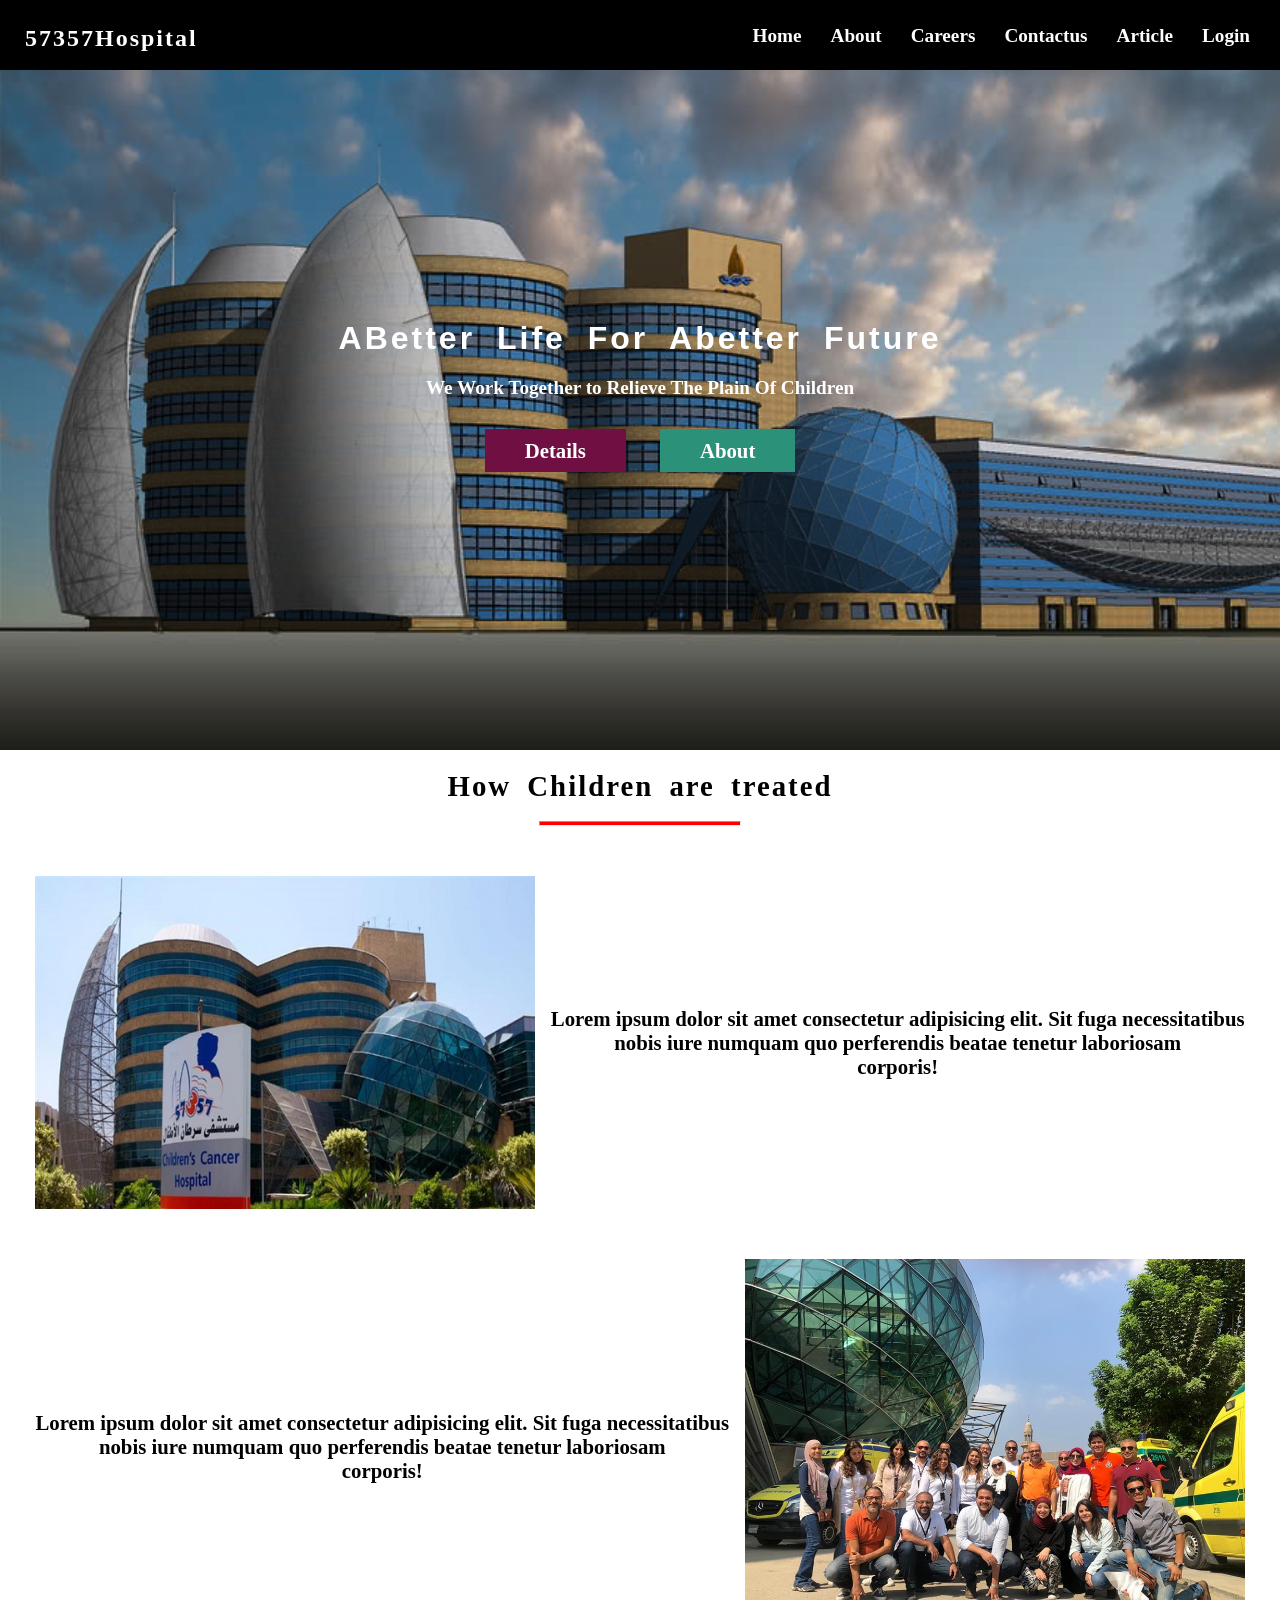
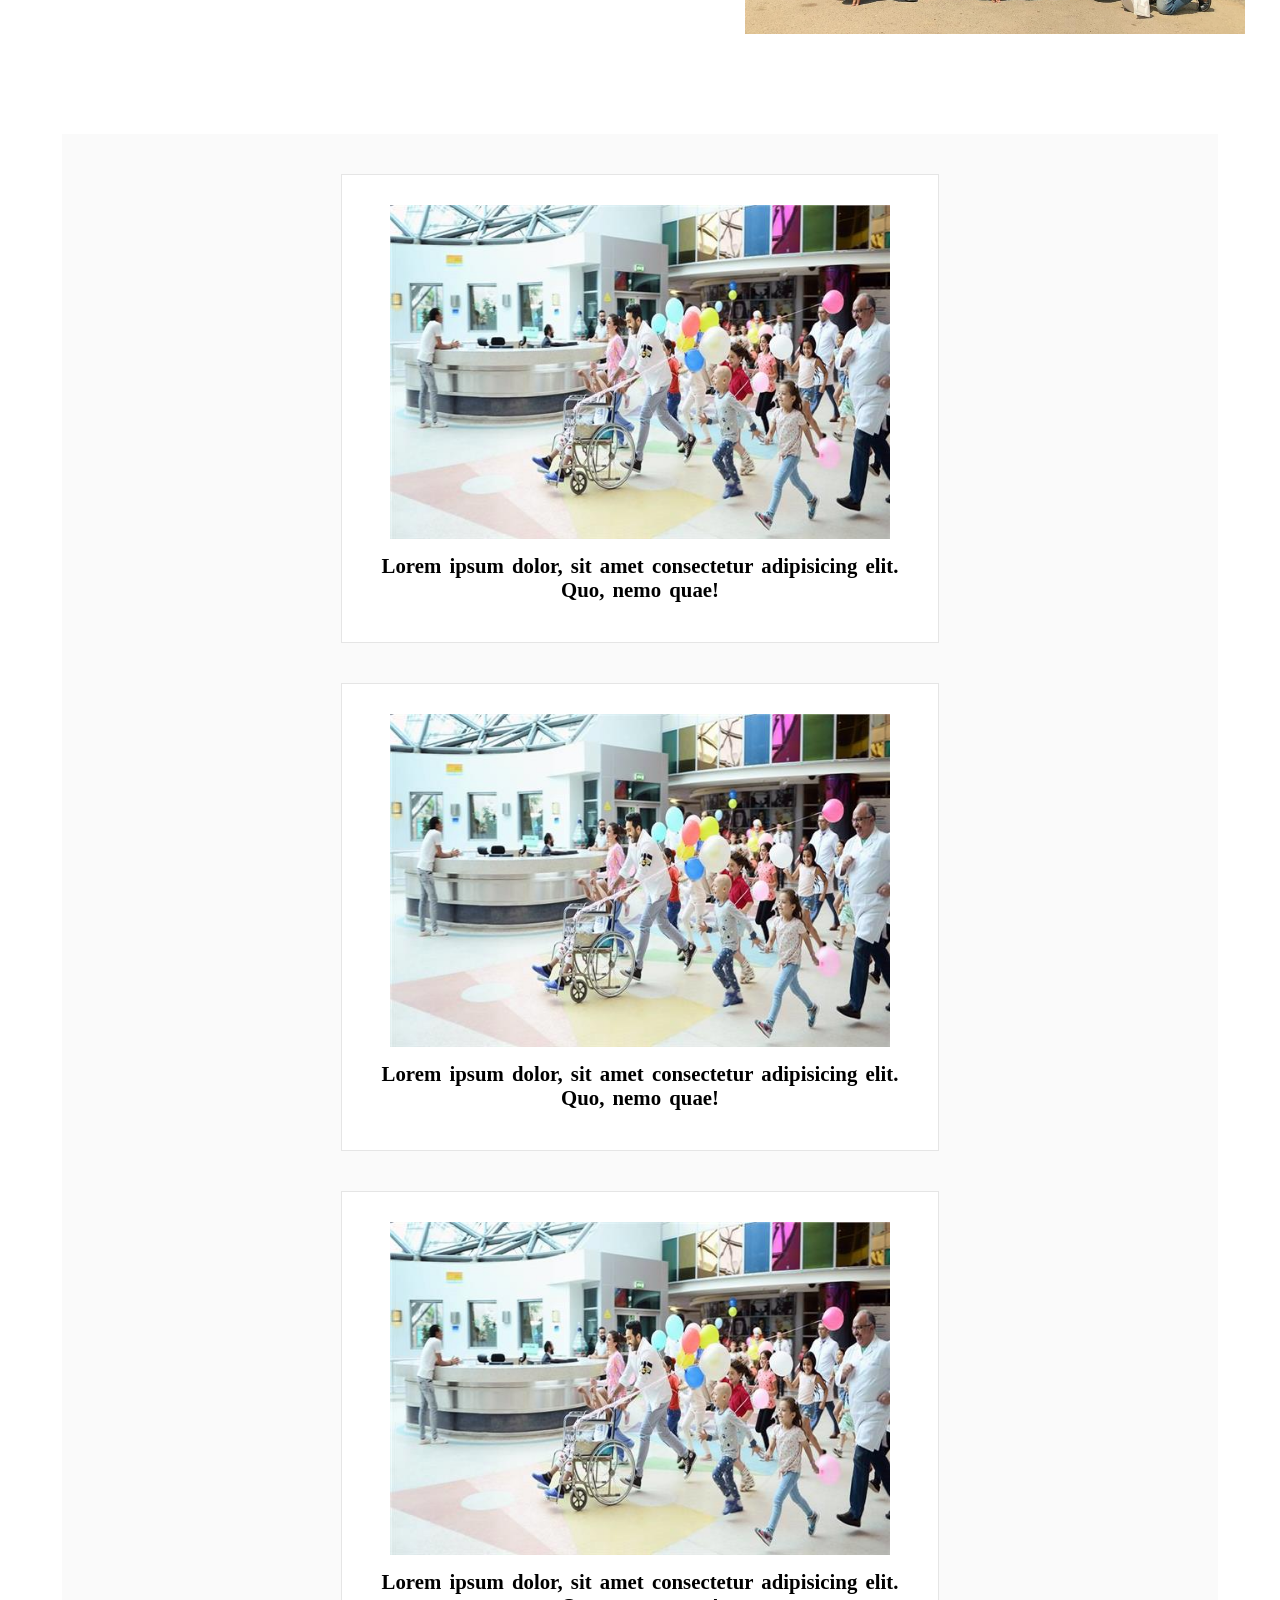
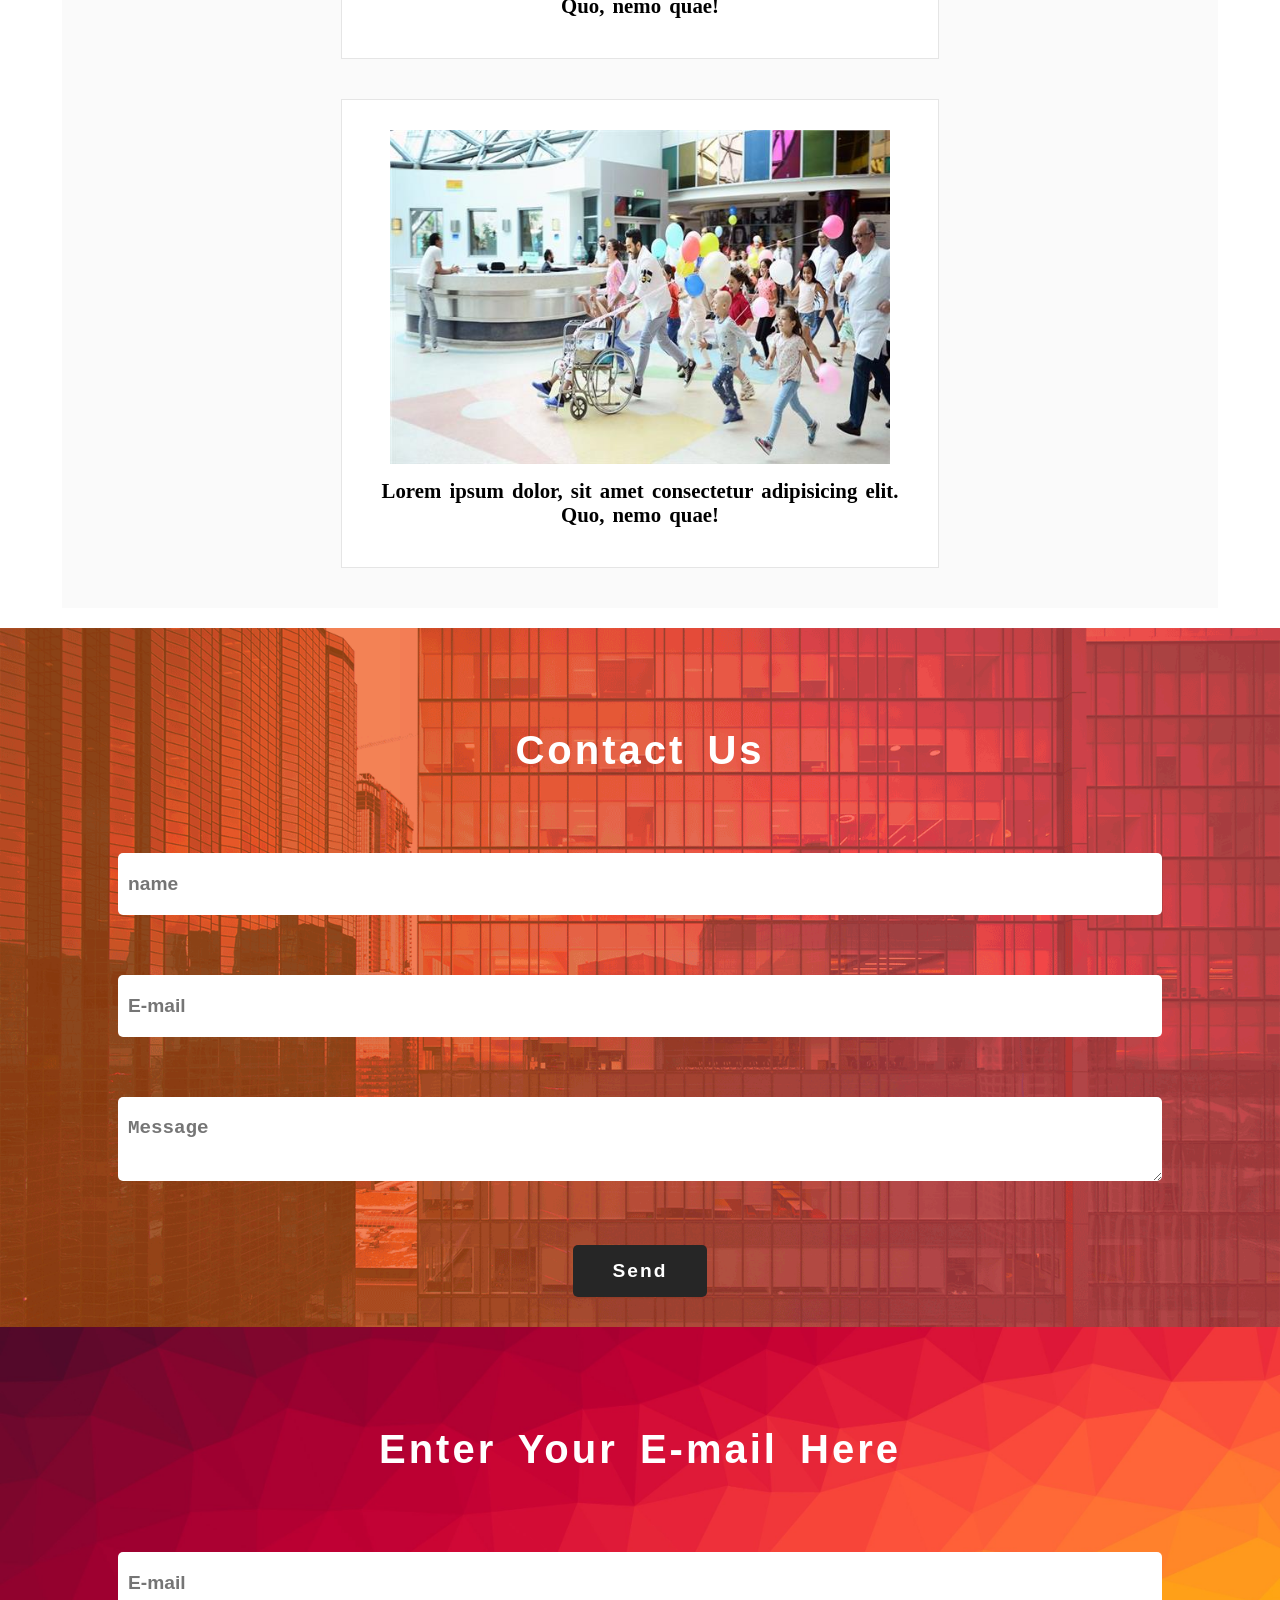
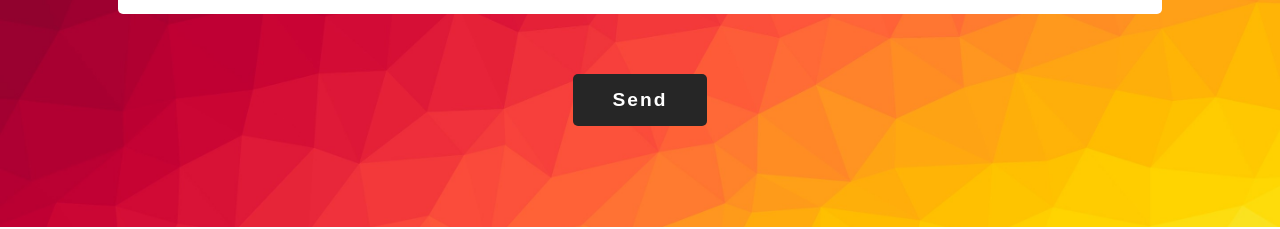
<file: index.html>
<!DOCTYPE html>
<html lang="en">
<head>
    <meta charset="UTF-8">
    <meta name="viewport" content="width=device-width, initial-scale=1.0">
    <title>Document</title>
    <link rel="stylesheet" href="hosbital.css">
</head>
<body>

<!-- start header section  -->
    <header class="header-home">
     <!-- start nav-header section  -->
      <nav class="nav-home">

         <h4 id="logo">57357Hospital</h4>

<div class="nav-options">
<a href="#">Home</a>
<a href="#">About</a>
<a href="#">Careers</a>
<a href="#">Contactus</a>
<a href="#">Article</a>
<a href="#">Login</a>
</div>

      </nav>
     <!-- end nav-header section  -->

    <h2>ABetter Life For Abetter Future </h2>
    <p>We Work Together to Relieve The Plain Of Children </p>
   <div class="home-buttons">
    <a href="#">Details</a>
    <a href="#">About</a>
  </div>

    </header>
<!-- end header section  -->

<!-- start main section  -->
<main class="main-home">

<h3>How Children are treated</h3>
<br>
<hr>

<section class="section-home">

<img src="media/egy9998811.jpg" width="500px">
<p>Lorem ipsum dolor sit amet consectetur adipisicing elit. Sit fuga necessitatibus<br> nobis iure numquam quo perferendis beatae tenetur laboriosam <br>corporis!</p>

</section>

<section class="section-home">

<p>Lorem ipsum dolor sit amet consectetur adipisicing elit. Sit fuga necessitatibus<br> nobis iure numquam quo perferendis beatae tenetur laboriosam <br>corporis!</p>

<img src="media/57357-pic-2.jpg" width="500px">

</section>

<section class="section2-home">

<div>
<img src="media/20180521150848885.jpg" width="500px">
<p>Lorem ipsum dolor, sit amet consectetur adipisicing elit.<br> Quo, nemo quae!</p>
</div>

<div>
<img src="media/20180521150848885.jpg" width="500px">
<p>Lorem ipsum dolor, sit amet consectetur adipisicing elit.<br> Quo, nemo quae!</p>
</div>

<div>
<img src="media/20180521150848885.jpg" width="500px">
<p>Lorem ipsum dolor, sit amet consectetur adipisicing elit.<br> Quo, nemo quae!</p>
</div>

<div>
<img src="media/20180521150848885.jpg" width="500px">
<p>Lorem ipsum dolor, sit amet consectetur adipisicing elit.<br> Quo, nemo quae!</p>
</div>
</section>

</main>
<!-- end main section  -->

<!-- start footer home section  -->
<footer class="footer-home">

<div class="contactus-home">
<h3>Contact Us</h3>


<form action="index.html" action="get" target="_blank">

<input type="text" name="username" placeholder="name"><br>
<input type="email" name="usermail" placeholder="E-mail"><br>
<textarea name="message" placeholder="Message"></textarea><br>
<input type="submit" value="Send">

</form>

</div>

<div class="entermail-home">

<h1>Enter Your E-mail Here</h1>

<form action="index.html" action="get" target="_blank">

<input type="email" name="usermail" placeholder="E-mail"><br>
<input type="submit" value="Send">

</form>

</div>

</footer>
<!-- end footer home section  -->

</body>
</html>
</file>
<file: hosbital.css>
*{
margin: 0;
padding:0;
perspective:6000px;
}

/* start header home section  */
.header-home{
height:750px;
background-image:linear-gradient(rgba(0, 0, 47, 0.099),rgba(0, 0, 0, 0.855)), url(./media/back.jpg);
background-size:cover;
background-blend-mode: soft-light;
}

/* start navbar home section  */
.nav-home{
background-color: black;
color:white;
margin:0px;
padding:25px;
height:20px;

}
.nav-home h4{
float: left;
font-size: 1.5rem;
letter-spacing: 2px;
}
.nav-options {
float: right;
word-spacing: 15px;
} 
.nav-options a{
text-decoration: none;
color:white;
padding:5px;
font-size: 1.2rem;
font-weight:bold;
}
/* end navbar home section  */

.header-home h2{
color:white;
text-align: center;
margin-top:250px;
font-family: Arial, Helvetica, sans-serif;
font-size: 2rem;
font-weight: 900;
word-spacing: 10px;
letter-spacing: 3px;
}
.header-home p{
color:white;
text-align: center;
font-size: 1.2rem;
font-weight: 900;
margin:20px;
}
.home-buttons {
text-align: center;
margin-top:40px;
}
.home-buttons a:nth-of-type(1){
color:white;
text-decoration: none;
background-color:hsl(329, 76%, 25%);
padding: 10px 40px;
font-size: 1.3rem;
font-weight: bold;
margin-right:15px;
transition:all .5s ease;
}
.home-buttons a:nth-of-type(2){
color:white;
text-decoration: none;
background-color:hsl(165, 54%, 37%);
padding: 10px 40px;
font-size: 1.3rem;
font-weight: bold;
margin-left:15px;
transition:all .5s ease;
}
.home-buttons a:nth-of-type(1):hover{
background-color: hsl(329, 76%, 35%);
}
.home-buttons a:nth-of-type(2):hover{
background-color:hsl(165, 54%, 47%);
}
/* end header home section  */

/* start main home section  */
.main-home{
text-align: center;
margin:20px;
}
.main-home h3{
font-size: 1.8rem;
letter-spacing: 2px;
word-spacing: 7px;
}
.main-home hr{
width:200px;
margin:auto ;
height:3px;
background-color: red;
}
.section-home{
display:flex;
justify-content: space-evenly;
align-items: center;
margin-top:50px;
font-weight: bold;
font-size: 1.3rem;
}
img:hover{
cursor: pointer;
transition: all 1.5s ease-in-out;
transform: rotateY(180deg);
}
.section2-home{
display:flex;
justify-content: space-around;
flex-wrap: wrap;
align-items: center;
width:90%;
margin:auto;
margin-top:100px;
font-weight: bold;
background-color: hsl(0, 0%, 98%);
padding:20px;
font-size: 1.3rem;
}
.section2-home div{
margin:20px;
border:1px solid hsla(0, 0%, 0%, 0.101);
padding:30px;
background-color: white;
}
.section2-home div p{
padding:10px;
word-spacing: 3px;
}
/* end main home section  */

/* start footer home section  */
.contactus-home{
min-height:500px;
background-image: url(./media/contact.gif);
background-size:cover;
text-align: center;
display:flex;
flex-direction: column;
}
.footer-home h3,h1{
color:white;
padding-top:100px;
padding-bottom:50px;
font-size: 2.5rem;
font-weight: bold;
font-family: Arial, Helvetica, sans-serif;
letter-spacing: 3px;
word-spacing: 8px;
}
.footer-home input,textarea{
width:80%;
padding:20px 10px;
margin:30px;
border:none;
border-radius:5px;
font-size:1.2rem;
font-weight:bold;
}
.footer-home input:nth-of-type(3), .entermail-home input:nth-of-type(2){
width:fit-content;
background-color: hsl(0, 0%, 15%);
color:white;
padding:15px 40px;
letter-spacing: 2px;
cursor:pointer;
}
.entermail-home{
min-height:500px;
background-image: url(./media/html-color-codes-color-tutorials-hero-00e10b1f.jpg);
background-size:cover;
text-align: center;
display:flex;
flex-direction: column;
}
/* end footer home section  */
</file>
